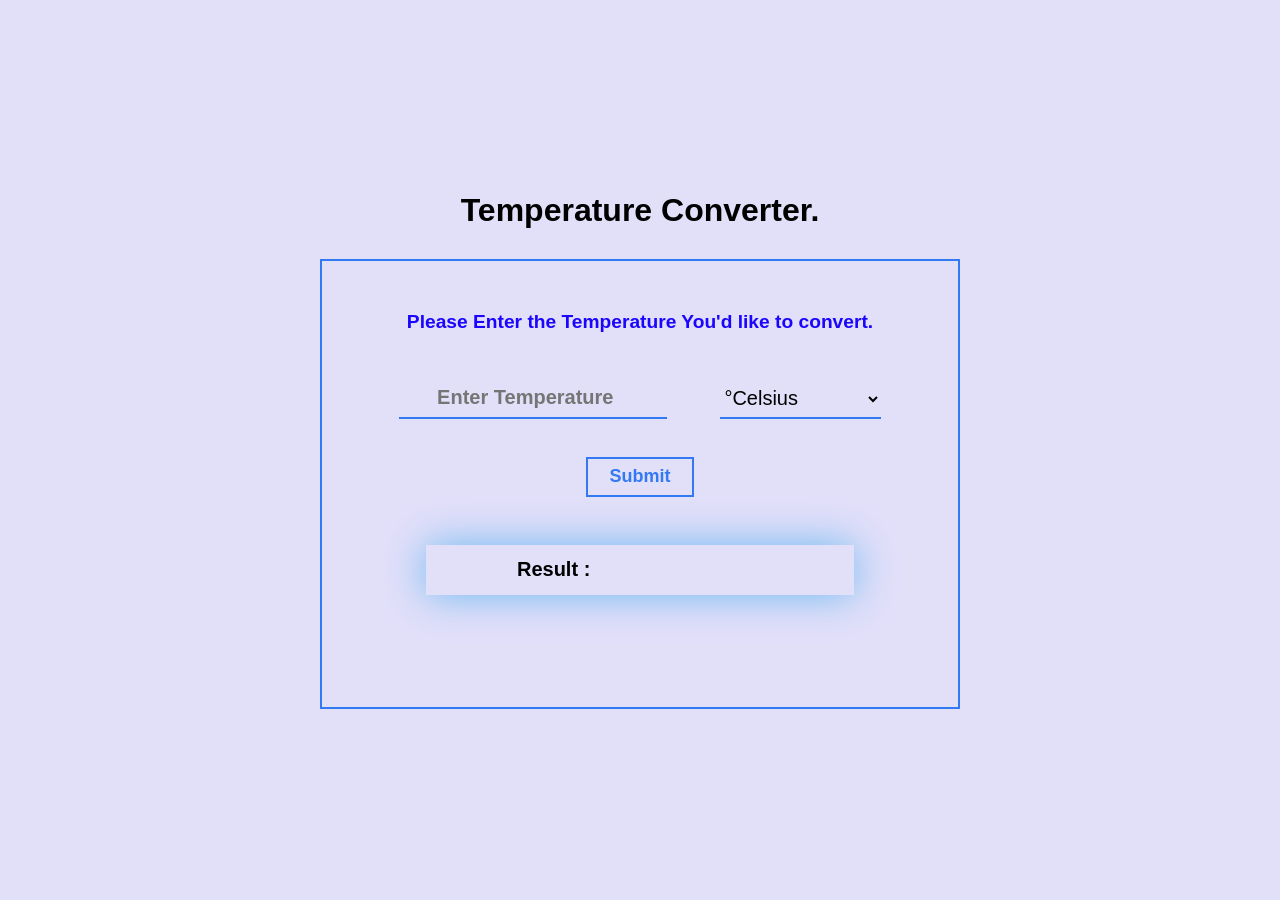
<file: Task-3/index.html>
<!DOCTYPE html>
<html lang="en">

<head>
    <meta charset="UTF-8">
    <meta name="viewport" content="width=device-width, initial-scale=1.0">
    <title>TempCalc</title>
    <link rel="stylesheet" href="style.css">
</head>

<body>

    <div class="mainContainer">
        <h1>Temperature Converter.</h1>

        <div class="box">
            <form id="tempCalc" onsubmit="calculateTemp(); return false">
                <label for="temp">Please Enter the Temperature You'd like to convert.</label>
                <br>
                <br />
                <div class="inp">
                    <input type="number" name="temp" id="temp" placeholder="Enter Temperature">

                    <select name="temp_diff" id="temp_diff">
                        <option value="cel">°Celsius</option>
                        <option value="fah">°Fahrenhite</option>
                    </select>
                </div>
                <br />


                <input type="submit" name="temp" id="sub">
                <br />

                <div class="result">
                    <h3>Result : </h3>
                    <span id="resultContainer"></span>
                </div>

            </form>
        </div>
    </div>

    <script src="index.js"></script>
</body>

</html>
</file>
<file: Task-3/style.css>
*{
    margin: 0;
    padding: 0;
    box-sizing: border-box;
    font-family: 'Gill Sans', 'Gill Sans MT', Calibri, 'Trebuchet MS', sans-serif;
}


.mainContainer{
    background-color: rgb(226, 223, 249);
    width: 100%;
    height: 100vh;
    display: flex;
    flex-direction: column;
    justify-content: center;
    align-items: center;
}
.mainContainer h2{
    color: rgb(20, 19, 17);
}

.box{
    width: 50%;
    height: 50%;
    border: 2px solid rgb(50, 121, 243);
    /* border-radius: 50px; */
    /* box-shadow: 1px 1px 20px yellow; */
    padding: 50px;
    margin-top: 30px;
}

form{
    display: flex;
    flex-direction: column;
    justify-content: center;
    align-items: center;
}

form .inp{
    width: 100%;
    display: flex;
    justify-content: space-around;

}

form label{
    color: rgb(26, 5, 255);
    font-size: larger;
    font-weight: bold;
}

form .inp input{
    width: 50%;
    border: none;
    background: transparent;
    border-bottom: 2px solid rgb(50, 121, 243);
    outline: none;
    /* background-color: rgba(98, 169, 255, 0.651); */
}

form #temp{
    /* width: 150px; */
    margin: 10px;
    height: 40px;
    padding: 10px;
    /* border-radius: 10px; */
    text-align: center;
    font-weight: bolder;
    font-size: 20px;
}

form #temp_diff{
    width: 30%;
    margin: 10px;
    height: 40px;
    border: none;
    background: transparent;
    border-bottom: 2px solid rgb(50, 121, 243);
    font-size: 20px;
    /* border-radius: 10px; */

    /* padding: 10px; */
}

form #sub{
    background: transparent;
    border: 2px solid rgb(50, 121, 243);
    
    width: 20%;
    margin: 10px 0;
    
    height: 40px;
    /* background-color: blanchedalmond; */
    /* border-radius: 10px; */
    color: rgb(50, 121, 243);
    font-weight: bolder;
    font-size: 18px;
    cursor: pointer;
}
#sub:hover{
    background-color: rgb(50, 121, 243);
    color: black;
    transition: .5s;
}

.result{
    /* border: 2px solid red; */
    /* border-radius: 15px; */
    box-shadow: 0px 0px 40px rgb(108, 185, 240);
    margin-top: 20px;
    padding: 5px;
    display: flex;
    justify-content: space-around;
    align-items: center;
    width: 80%;
    height: 50px;
}

.result h3{
    color: #000;
    font-size: 20px;
    font-weight: bold;
}

.result #resultContainer{
    font-size: 20px;
    font-weight: bold;
    color: rgb(50, 121, 243);
}

@media screen and (max-width:500px) {
    .box{
        width: 99%;
        height: 80vh;
    }
    form #temp_diff{
        width: 40%;
        font-size: 16px;
    }
    form .inp input{
        width: 80%;
    }
    form .inp input::placeholder{
        font-size: 16px;
    }
    form .inp{
        flex-direction: column;
        justify-content: space-around;
        font-size: 16px;
    }
    form #sub{
        width: 100%;
        margin-top: 40px;
    }
    .result{
        flex-direction: column;
        width: 110%;
        height: 100px;
    }
}
</file>
